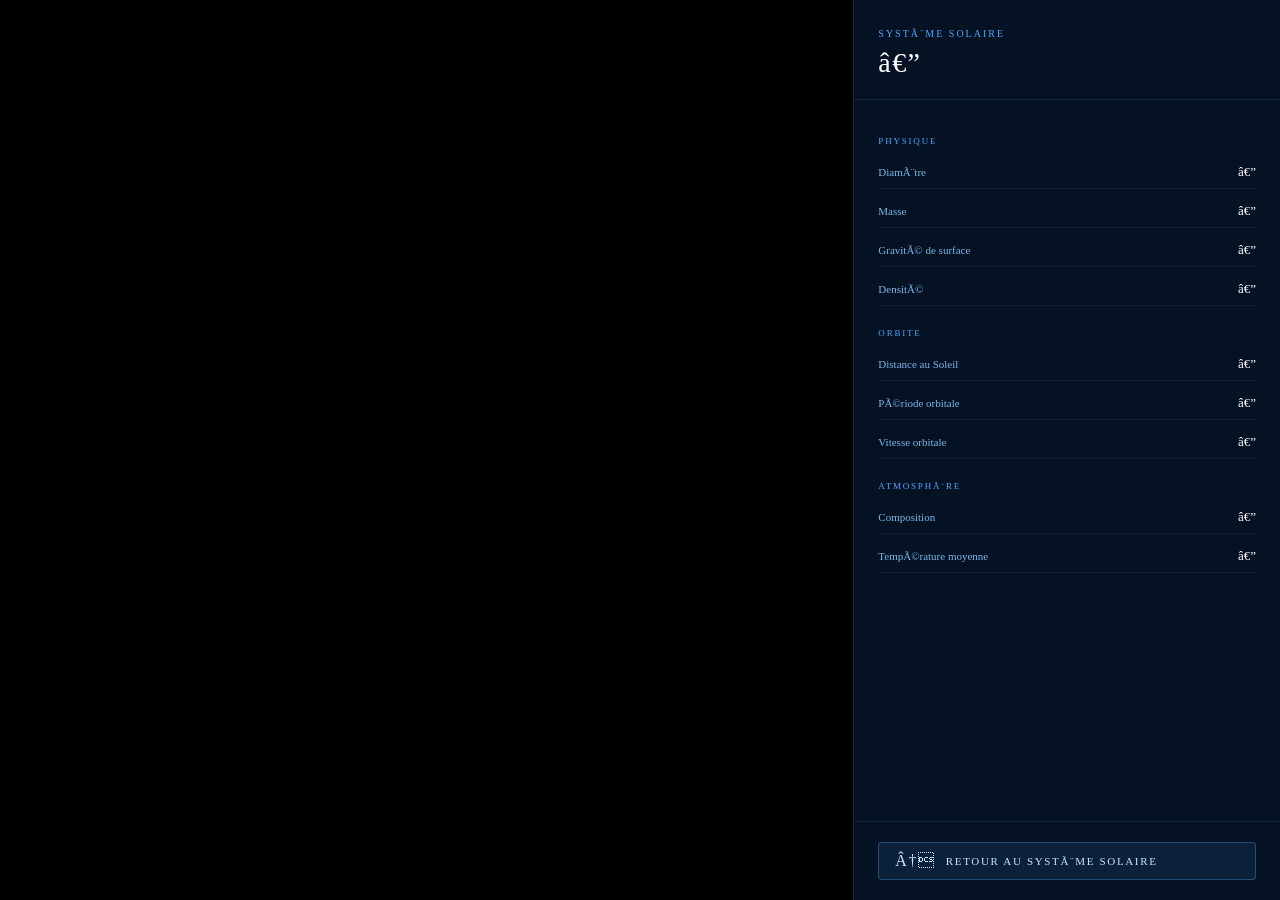
<file: web/planete_screen/planete.html>
<!DOCTYPE html>
<html lang="fr">
<head>
    <meta charset="UTF_8">
    <title>Détails de la Planète</title>
    <link rel="stylesheet" href="style.css">
    <script type="importmap">
      {
        "imports": {
          "three": "https://esm.sh/three@0.161.0",
          "three/addons/": "https://esm.sh/three@0.161.0/examples/jsm/"
        }
      }
    </script>
</head>
<body>
    <!__ Zone Three.js : le canvas sera appendé ici par main_planetes.js __>
    <div id="canvas_zone"></div>

    <!__ Panneau d'info __>
    <aside id="info_panel">
        <div class="panel_header">
            <div class="eyebrow">Système Solaire</div>
            <h1 id="planet_name">—</h1>
        </div>

        <div class="panel_body">
            <div class="section_label">Physique</div>

            <div class="data_row">
                <span class="label">Diamètre</span>
                <span class="value" id="info_diametre">—</span>
            </div>
            <div class="data_row">
                <span class="label">Masse</span>
                <span class="value" id="info_masse">—</span>
            </div>
            <div class="data_row">
                <span class="label">Gravité de surface</span>
                <span class="value" id="info_gravite">—</span>
            </div>
            <div class="data_row">
                <span class="label">Densité</span>
                <span class="value" id="info_densite">—</span>
            </div>

            <div class="section_label">Orbite</div>

            <div class="data_row">
                <span class="label">Distance au Soleil</span>
                <span class="value" id="info_distance">—</span>
            </div>
            <div class="data_row">
                <span class="label">Période orbitale</span>
                <span class="value" id="info_periode">—</span>
            </div>
            <div class="data_row">
                <span class="label">Vitesse orbitale</span>
                <span class="value" id="info_vitesse">—</span>
            </div>

            <div class="section_label">Atmosphère</div>

            <div class="data_row">
                <span class="label">Composition</span>
                <span class="value" id="info_atmo">—</span>
            </div>
            <div class="data_row">
                <span class="label">Température moyenne</span>
                <span class="value" id="info_temp">—</span>
            </div>
        </div>

        <div class="panel_footer">
            <a id="btn_retour" href="../index.html">
                <span class="arrow">←</span>
                Retour au système solaire
            </a>
        </div>
    </aside>

    <script type="module" src="main_planetes.js"></script>
</body>
</html>
</file>
<file: web/planete_screen/style.css>
*, *::before, *::after { box-sizing: border-box; margin: 0; padding: 0; }

body {
    overflow: hidden;
    background: #000;
    font-family: 'sans-serif';
    display: flex;
}

/* ── Canvas zone (2/3 gauche) ── */
#canvas_zone {
    width: calc(100vw - 33.333vw);
    height: 100vh;
    flex-shrink: 0;
}

/* ── Panneau info (1/3 droit) ── */
#info_panel {
    width: 33.333vw;
    height: 100vh;
    background: rgba(6, 20, 40, 0.92);
    border-left: 1px solid rgba(100, 180, 255, 0.15);
    display: flex;
    flex-direction: column;
    color: #c8e6ff;
    overflow-y: auto;
}

/* ── Header planète ── */
.panel_header {
    padding: 28px 24px 20px;
    border-bottom: 1px solid rgba(100, 180, 255, 0.12);
}

.panel_header .eyebrow {
    font-size: 10px;
    letter-spacing: .2em;
    text-transform: uppercase;
    color: #4aa8ff;
    margin-bottom: 8px;
}

.panel_header h1 {
    font-size: 28px;
    font-weight: normal;
    color: #fff;
    letter-spacing: .05em;
}

/* ── Bloc de données ── */
.panel_body {
    padding: 20px 24px;
    display: flex;
    flex-direction: column;
    gap: 6px;
    flex: 1;
}

.section_label {
    font-size: 9px;
    letter-spacing: .2em;
    text-transform: uppercase;
    color: #4aa8ff;
    margin-top: 16px;
    margin-bottom: 4px;
}

.data_row {
    display: flex;
    justify-content: space-between;
    align-items: baseline;
    padding: 8px 0;
    border-bottom: 1px solid rgba(100, 180, 255, 0.07);
    gap: 12px;
}

.data_row .label {
    font-size: 11px;
    color: #7ab8e8;
    white-space: nowrap;
}

.data_row .value {
    font-size: 13px;
    color: #fff;
    text-align: right;
}

/* ── Description ── */
.description {
    font-size: 12px;
    line-height: 1.7;
    color: #7ab8e8;
    padding: 16px 0;
    border-bottom: 1px solid rgba(100, 180, 255, 0.07);
}

/* ── Bouton retour ── */
.panel_footer {
    padding: 20px 24px;
    border-top: 1px solid rgba(100, 180, 255, 0.12);
}

#btn_retour {
    display: flex;
    align-items: center;
    gap: 10px;
    width: 100%;
    padding: 10px 16px;
    background: rgba(74, 168, 255, 0.1);
    border: 1px solid rgba(100, 180, 255, 0.3);
    border-radius: 4px;
    color: #c8e6ff;
    font-family: inherit;
    font-size: 11px;
    letter-spacing: .15em;
    text-transform: uppercase;
    cursor: pointer;
    text-decoration: none;
    transition: background .15s, border-color .15s;
}

#btn_retour:hover {
    background: rgba(74, 168, 255, 0.22);
    border-color: rgba(100, 180, 255, 0.55);
}

#btn_retour .arrow {
    font-size: 16px;
    line-height: 1;
}
</file>
